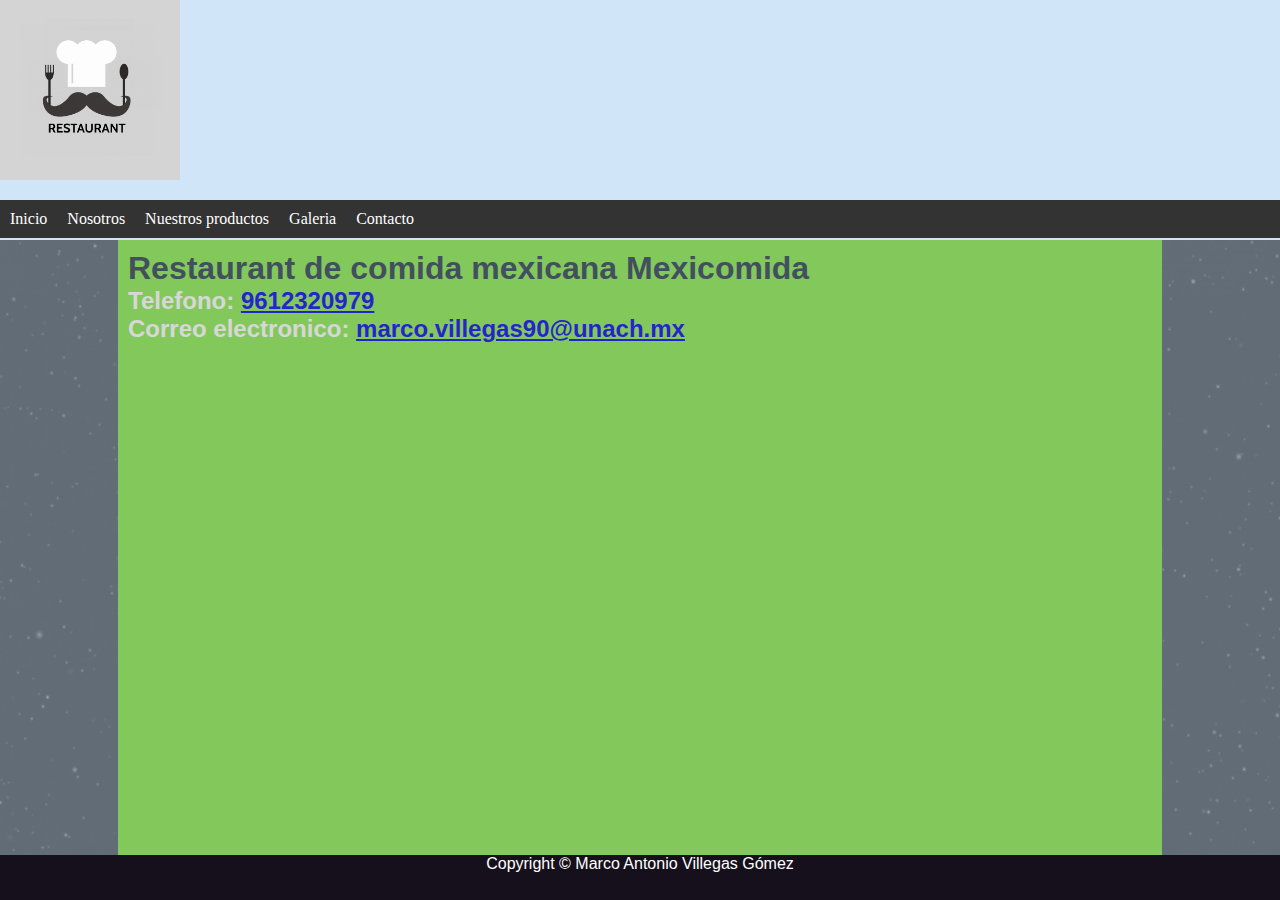
<file: contacto.html>
<!DOCTYPE html>
<html lang="es">
<head>
    <meta charset="UTF-8">
    <meta http-equiv="X-UA-Compatible" content="IE=edge">
    <meta name="viewport" content="width=device-width, initial-scale=1.0">
    <title>Nosotros</title>
    <link rel="stylesheet" href="css/style.css">
</head>
<body>
    <div id="encabezado">
        <div id="menu">
            <ul>
                <li><a href="index.html" title="Página principal">Inicio</a></li>
                <li><a href="nosotros.html" title="Descripción del negocio">Nosotros</a></li>
                <li><a href="catalogo.html" title="Catálogo">Nuestros productos</a></li>
                <li><a href="galeria.html" title="Fotos">Galeria</a></li>
                <li><a href="contacto.html" title="Nuestros datos">Contacto</a></li>
            </ul>
        </div>
    </div>
    <div class="areaPrincipal">
        <div id="datos">
        <h1>Restaurant de comida mexicana Mexicomida</h1>
        <h2>Telefono: <a href="tel:9612320979">9612320979</a></h2>
        <h2>Correo electronico: <a href="mailto:marco.villegas90@unach.mx">marco.villegas90@unach.mx</a></h2>
        </div>
    </div>
    <div class="piePagina">
        <center>Copyright &copy Marco Antonio Villegas Gómez</center>
    </div>
</html>
</file>
<file: css/style.css>
*{
    margin: 0;
    padding: 0;
}
body{
    background-color: #7a7a7a;
}
.areaPrincipal{
    background-image: url(../img/fondo.png);
    background-repeat: no-repeat;
    width: 100;
    height: auto;
    opacity: 0.7;
    -webkit-background-size: 100% 100%;
    -moz-background-size: 100% 100%;
    -o-background-size: 100% 100%;
    background-size: 100% 100%;
}
#encabezado {
    background: #d0e6f8;
    height: 240px;
    text-align: center;
    background-image: url(../img/logo.jpg);
    background-repeat: no-repeat;
    background-size: 180px 180px;
}
.piePagina{
    width: 100%;
    height: 5%;
    background: #15101b;
    color: white;
    bottom: 0;
    position: fixed;
    left: 0;
    font-family: Verdana, Geneva, Tahoma, sans-serif;
}
#menu{
    height: 40px;
    position: relative;
    top: 200px;
}
ul{
    list-style-type: none;
    margin: 0;
    padding: 0;
    overflow: hidden;
    background-color: #333333;
}
li{
    float: left;
}
li a{
    display: block;
    color: white;
    text-align: center;
    padding: 10px;
    text-decoration: none;
}
li a:hover{
    background-image: #111111;
}
#datos{
    width: 80%;
    background-color: #88e94f;
    height: 600px;
    margin: auto;
    opacity: 1;
    color: #2a3e55;
    padding: 10px;
    font-family: 'Segoe UI', Tahoma, Geneva, Verdana, sans-serif;
}
h2{
    color: white;
}
.cabezaMenu{
    color: white;
    font-family: Verdana, Geneva, Tahoma, sans-serif;
    background-color: gray;
}
#conteniTabla{
    background-color: #1c9fa8;
    color: white;
}
td{
    margin: 2px;
    padding: 4px;
}
#blanco{
    color: black;
    background-color: white;
}
</file>
